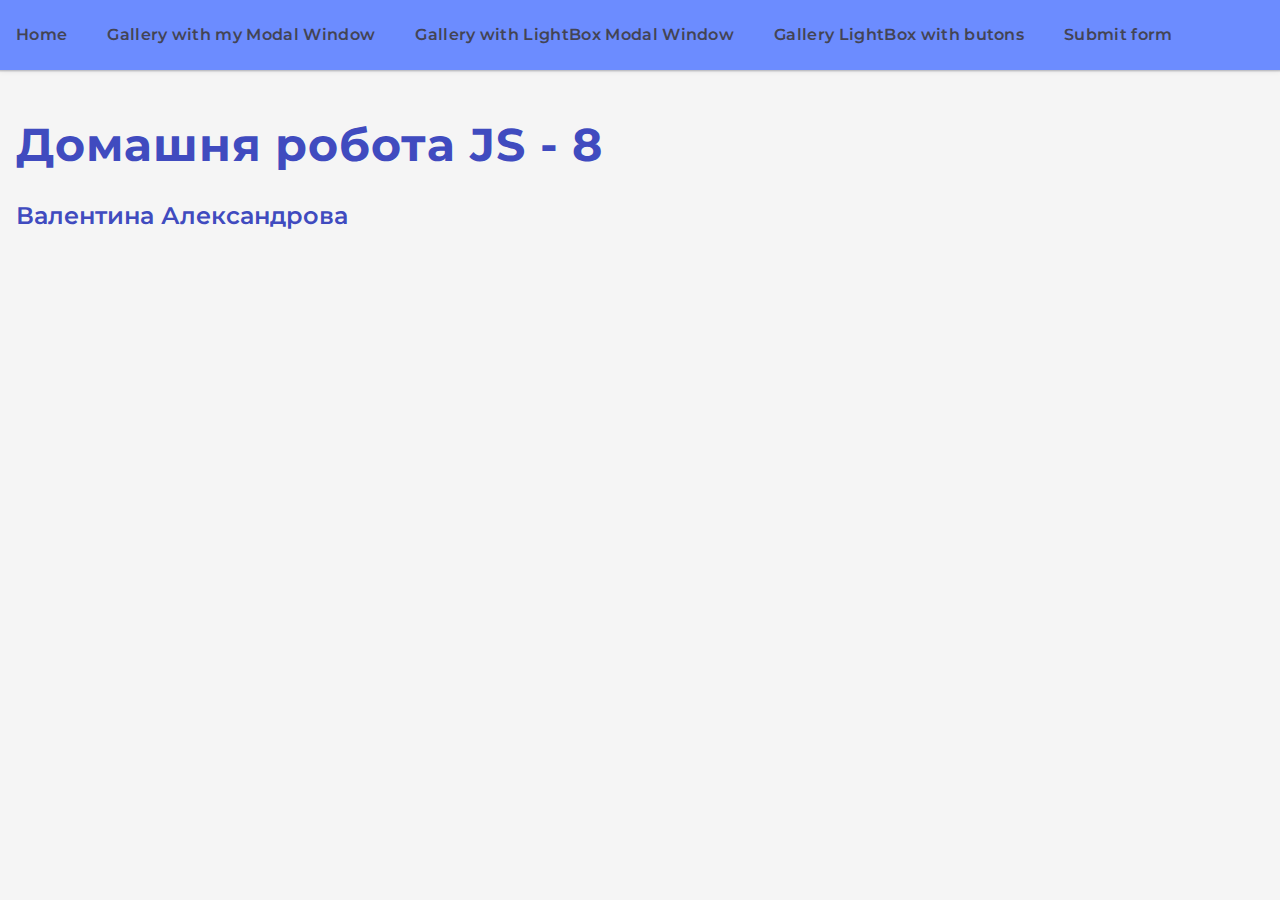
<file: index.html>
<!DOCTYPE html>
<html lang="en">
  <head>
    <meta charset="UTF-8" />
    <meta name="viewport" content="width=device-width, initial-scale=1.0" />
    <title>Gallery</title>
    <link rel="preconnect" href="https://fonts.googleapis.com" />
    <link rel="preconnect" href="https://fonts.gstatic.com" crossorigin />
    <link
      href="https://fonts.googleapis.com/css2?family=Montserrat:ital,wght@0,400;0,500;0,600;0,700;1,700&display=swap"
      rel="stylesheet"
    />
    <link
      rel="stylesheet"
      href="https://cdn.jsdelivr.net/npm/modern-normalize@2.0.0/modern-normalize.min.css"
    />
    <link rel="stylesheet" href="./css/index.css" />
  </head>
  <body>
    <header class="header-page">
      <div class="container">
        <nav>
          <ul class="site-navigation">
            <li class="site-navigation-item">
              <a class="site-navigation-item-link" href="./index.html">Home</a>
            </li>
            <li class="site-navigation-item">
              <a class="site-navigation-item-link" href="./gallery.html"
                >Gallery with my Modal Window</a
              >
            </li>
            <li class="site-navigation-item">
              <a
                class="site-navigation-item-link"
                href="./gallery-lightbox.html"
                >Gallery with LightBox Modal Window</a
              >
            </li>
            <li class="site-navigation-item">
              <a
                class="site-navigation-item-link"
                href="./gallery-lightbox-buttons.html"
                >Gallery LightBox with butons</a
              >
            </li>
            <li class="site-navigation-item">
              <a class="site-navigation-item-link" href="./page-with-form.html"
                >Submit form</a
              >
            </li>
          </ul>
        </nav>
      </div>
    </header>
    <main>
      <section class="section section-layout">
        <div class="container home-page-container">
          <h1 class="title-home">Домашня робота JS - 8</h1>
          <h2 class="name-stud">Валентина Александрова</h2>
        </div>
      </section>
    </main>
  </body>
</html>
</file>
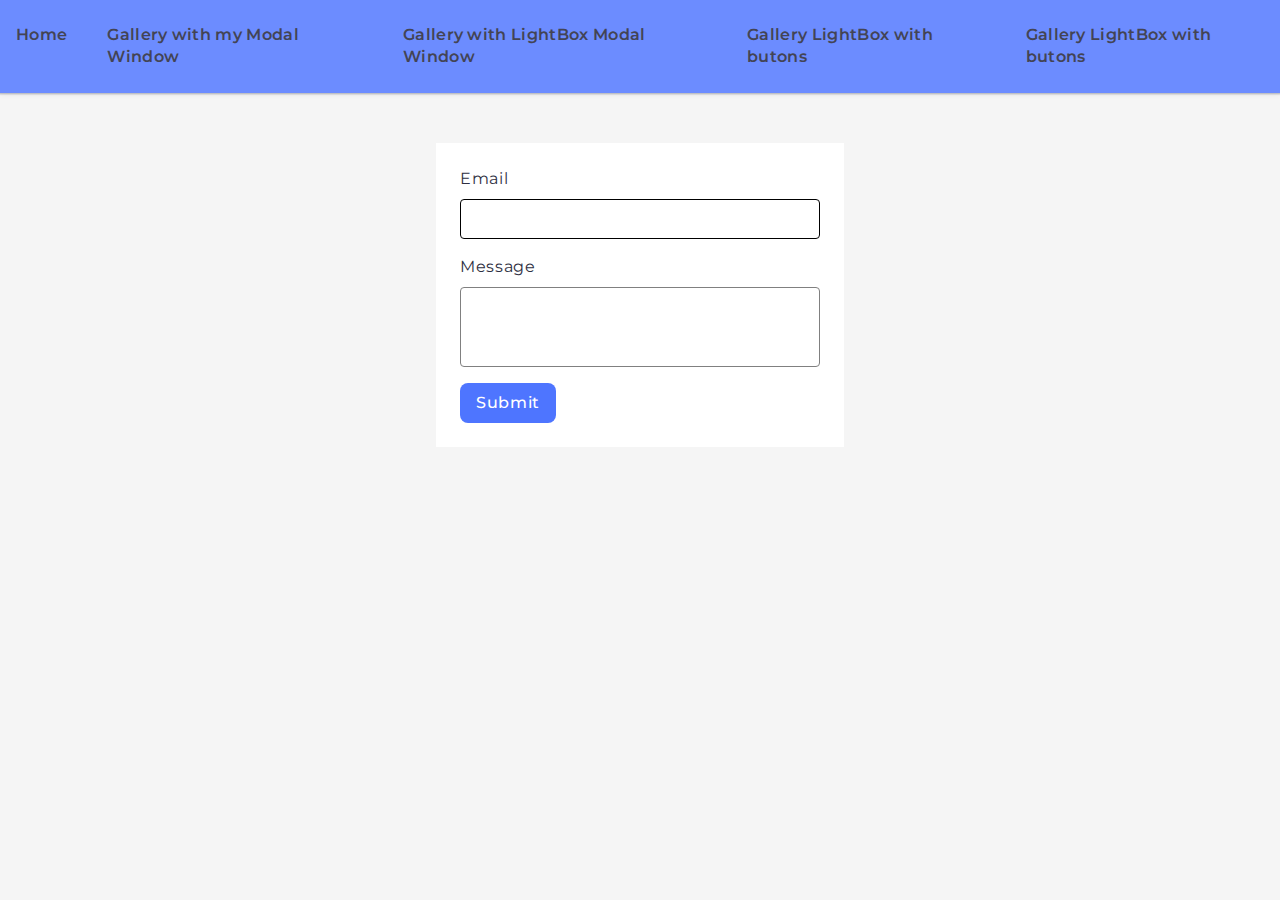
<file: page-with-form.html>
<!DOCTYPE html>
<html lang="en">
  <head>
    <meta charset="UTF-8" />
    <meta name="viewport" content="width=device-width, initial-scale=1.0" />
    <title>Gallery</title>
    <link rel="preconnect" href="https://fonts.googleapis.com" />
    <link rel="preconnect" href="https://fonts.gstatic.com" crossorigin />
    <link
      href="https://fonts.googleapis.com/css2?family=Montserrat:ital,wght@0,400;0,500;0,600;0,700;1,700&display=swap"
      rel="stylesheet"
    />
    <link
      rel="stylesheet"
      href="https://cdn.jsdelivr.net/npm/modern-normalize@2.0.0/modern-normalize.min.css"
    />
    <link rel="stylesheet" href="./css/index.css" />
  </head>
  <body>
    <header class="header-page">
      <div class="container">
        <nav>
          <ul class="site-navigation">
            <li class="site-navigation-item">
              <a class="site-navigation-item-link" href="./index.html">Home</a>
            </li>
            <li class="site-navigation-item">
              <a class="site-navigation-item-link" href="./gallery.html"
                >Gallery with my Modal Window</a
              >
            </li>
            <li class="site-navigation-item">
              <a
                class="site-navigation-item-link"
                href="./gallery-lightbox.html"
                >Gallery with LightBox Modal Window</a
              >
            </li>
            <li class="site-navigation-item">
              <a
                class="site-navigation-item-link"
                href="./gallery-lightbox-buttons.html"
                >Gallery LightBox with butons</a
              >
            </li>
            <li class="site-navigation-item">
              <a class="site-navigation-item-link" href="./page-with-form.html"
                >Gallery LightBox with butons</a
              >
            </li>
          </ul>
        </nav>
      </div>
    </header>
    <main>
      <section class="section">
        <div class="feedback-container container">
          <h2 class="feedback-title visually-hidden" id="secondary-gallery">
            Submit form
          </h2>
          <form class="feedback-form" autocomplete="off">
            <div class="feedback-form-inputs-wrapper">
              <label class="feedback-form-field-label"
                >Email
                <input
                  class="feedback-form-input"
                  type="email"
                  name="email"
                  autofocus
                />
              </label>

              <label class="feedback-form-field-label"
                >Message
                <textarea
                  class="feedback-form-input feedback-form-message"
                  name="message"
                  rows="8"
                ></textarea>
              </label>
            </div>
            <button class="feedback-form-button" type="submit">Submit</button>
          </form>
        </div>
      </section>
    </main>

    <script src="./js/feedback-form-handles.js" type="module"></script>
  </body>
</html>
</file>
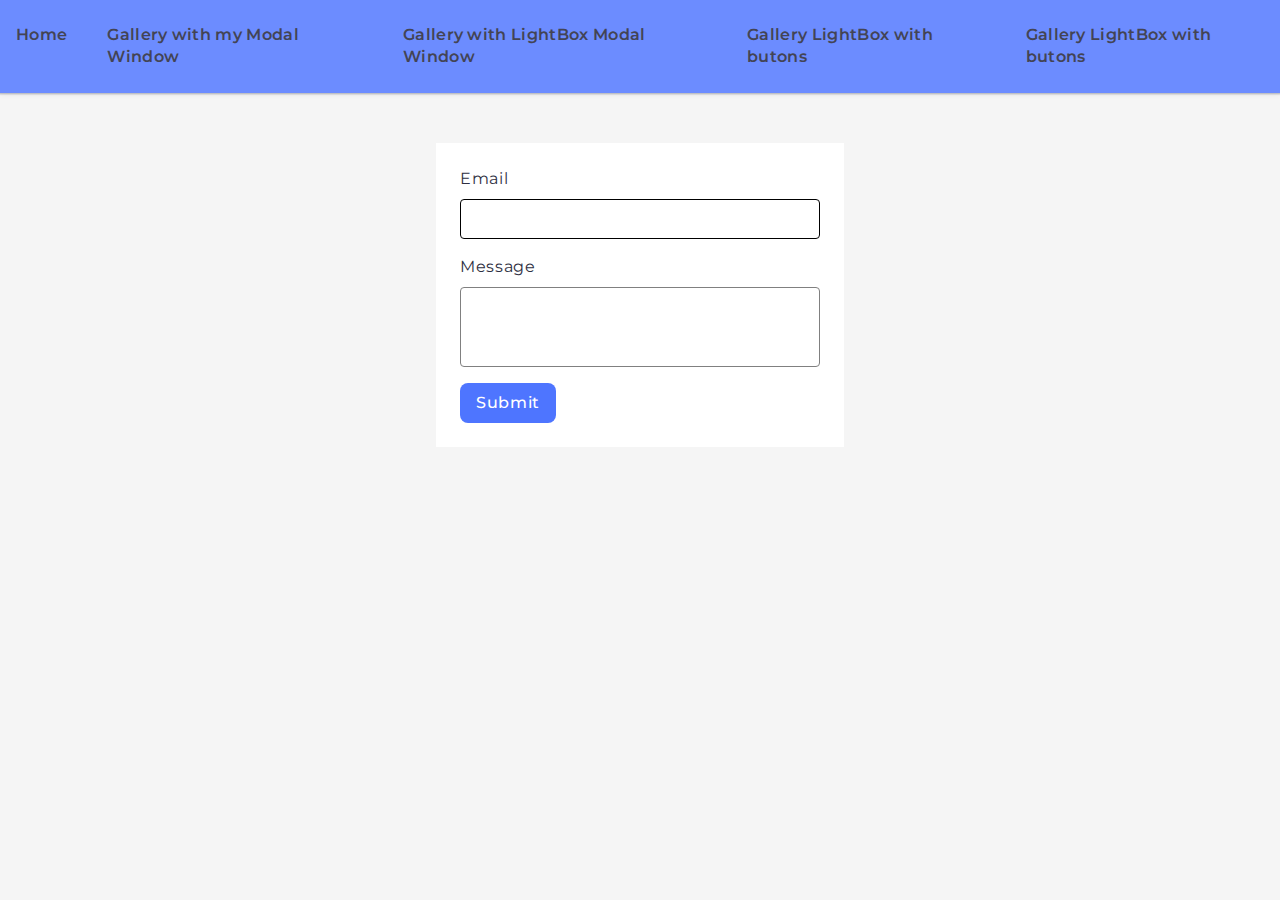
<file: page_with_form.html>
<!DOCTYPE html>
<html lang="en">
  <head>
    <meta charset="UTF-8" />
    <meta name="viewport" content="width=device-width, initial-scale=1.0" />
    <title>Gallery</title>
    <link rel="preconnect" href="https://fonts.googleapis.com" />
    <link rel="preconnect" href="https://fonts.gstatic.com" crossorigin />
    <link
      href="https://fonts.googleapis.com/css2?family=Montserrat:ital,wght@0,400;0,500;0,600;0,700;1,700&display=swap"
      rel="stylesheet"
    />
    <link
      rel="stylesheet"
      href="https://cdn.jsdelivr.net/npm/modern-normalize@2.0.0/modern-normalize.min.css"
    />
    <link rel="stylesheet" href="./css/index.css" />
  </head>
  <body>
    <header class="header-page">
      <div class="container">
        <nav>
          <ul class="site-navigation">
            <li class="site-navigation-item">
              <a class="site-navigation-item-link" href="./index.html">Home</a>
            </li>
            <li class="site-navigation-item">
              <a class="site-navigation-item-link" href="./gallery.html"
                >Gallery with my Modal Window</a
              >
            </li>
            <li class="site-navigation-item">
              <a
                class="site-navigation-item-link"
                href="./gallery-lightbox.html"
                >Gallery with LightBox Modal Window</a
              >
            </li>
            <li class="site-navigation-item">
              <a
                class="site-navigation-item-link"
                href="./gallery-lightbox-buttons.html"
                >Gallery LightBox with butons</a
              >
            </li>
            <li class="site-navigation-item">
              <a class="site-navigation-item-link" href="./page_with_form.html"
                >Gallery LightBox with butons</a
              >
            </li>
          </ul>
        </nav>
      </div>
    </header>
    <main>
      <section class="section">
        <div class="feedback-container container">
          <h2 class="feedback-title visually-hidden" id="secondary-gallery">
            Submit form
          </h2>
          <form class="feedback-form" autocomplete="off">
            <div class="feedback-form-inputs-wrapper">
              <label class="feedback-form-field-label"
                >Email
                <input
                  class="feedback-form-input"
                  type="email"
                  name="email"
                  autofocus
                />
              </label>

              <label class="feedback-form-field-label"
                >Message
                <textarea
                  class="feedback-form-input feedback-form-message"
                  name="message"
                  rows="8"
                ></textarea>
              </label>
            </div>
            <button class="feedback-form-button" type="submit">Submit</button>
          </form>
        </div>
      </section>
    </main>

    <script src="./js/feedback-form-handles.js" type="module"></script>
  </body>
</html>
</file>
<file: css/index.css>
@import "./utils/variables.css";
@import "./utils/visually-hidden.css";

@import "./base/common.css";
@import "./base/container.css";
@import "./layout/header.css";
@import "./layout/home.css";
@import "./layout/gallery.css";
@import "./layout/slider.css";
@import "./layout/modal-window.css";
@import "./layout/basic-lightbox-window.css";
@import "./layout/feedback-form.css";
</file>
